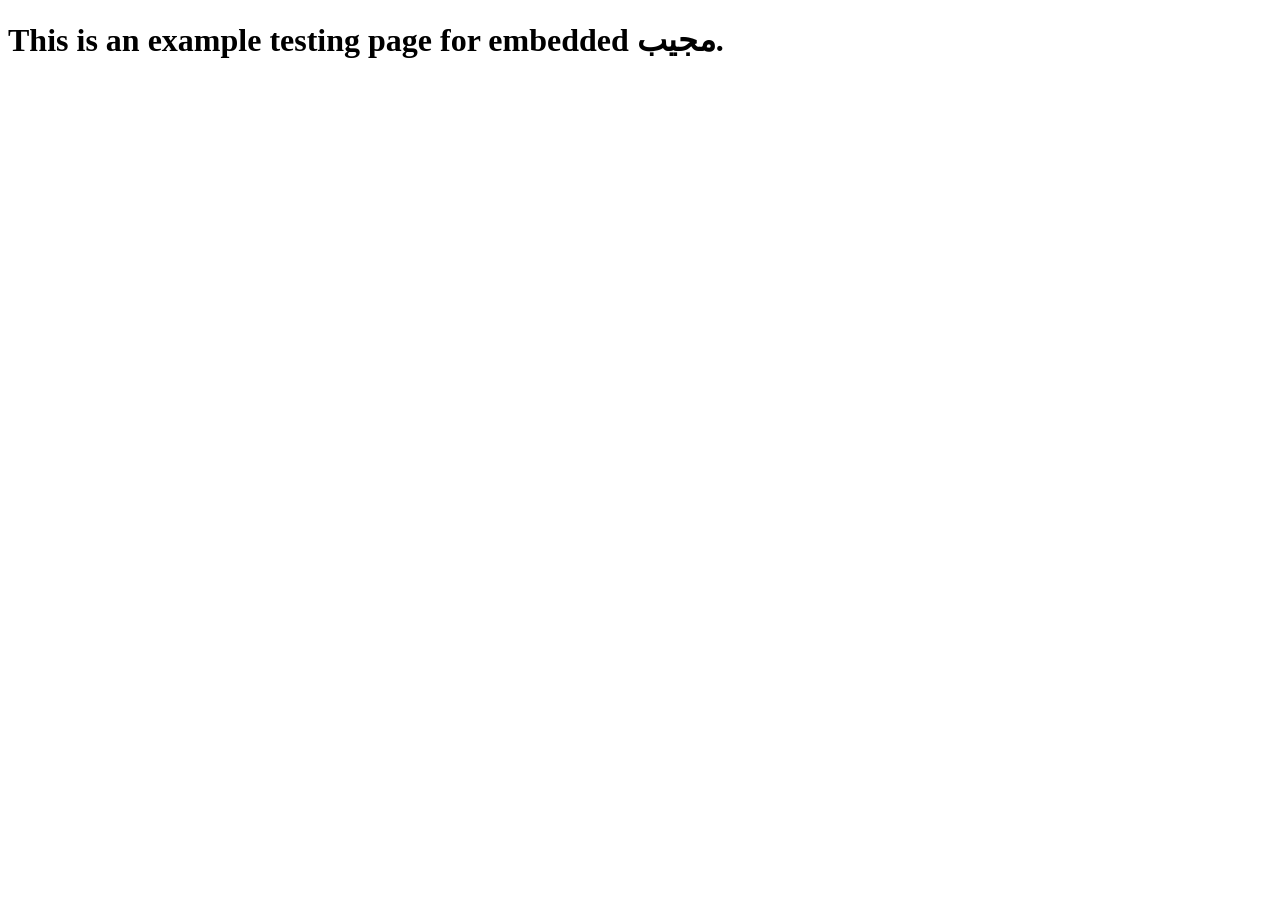
<file: embed/index.html>
<!doctype html>

<head>
  <meta name="viewport" content="width=device-width, initial-scale=1.0" />
</head>
<html lang="en">

  <body>
    <h1>This is an example testing page for embedded مجيب.</h1>
    <!--
      <script data-embed-id="example-uuid" data-base-api-url='http://localhost:3001/api/embed' data-open-on-load="on"
      src="/dist/anythingllm-chat-widget.js"> USE THIS SRC FOR DEVELOPMENT SO CHANGES APPEAR!
      </script>
    -->
  </body>

</html>
</file>
